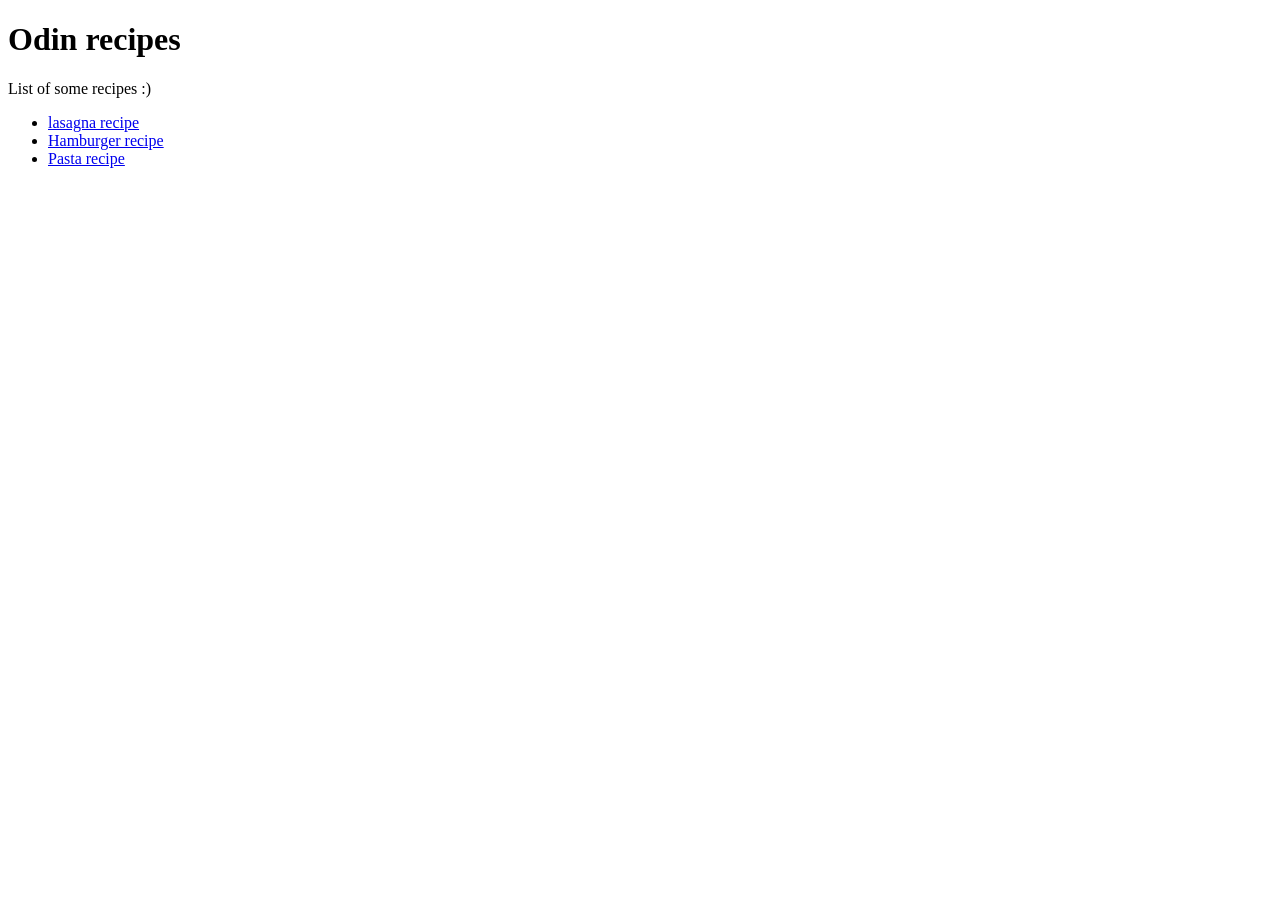
<file: index.html>
<!DOCTYPE html>
<html lang="en">
<head>
    <meta charset="UTF-8">
    <meta name="viewport" content="width=device-width, initial-scale=1.0">
    <title>Odin recipes</title>
</head>
<body>
    <h1>Odin recipes</h1>
    <p>List of some recipes :)</p>
    <ul>
        <li><a href="./lasagna.html">lasagna recipe</a></li>
        <li><a href="./hamburger.html">Hamburger recipe</a></li>
        <li><a href="./pasta.html">Pasta recipe</a></li>
    </ul>
</body>
</html>
</file>
